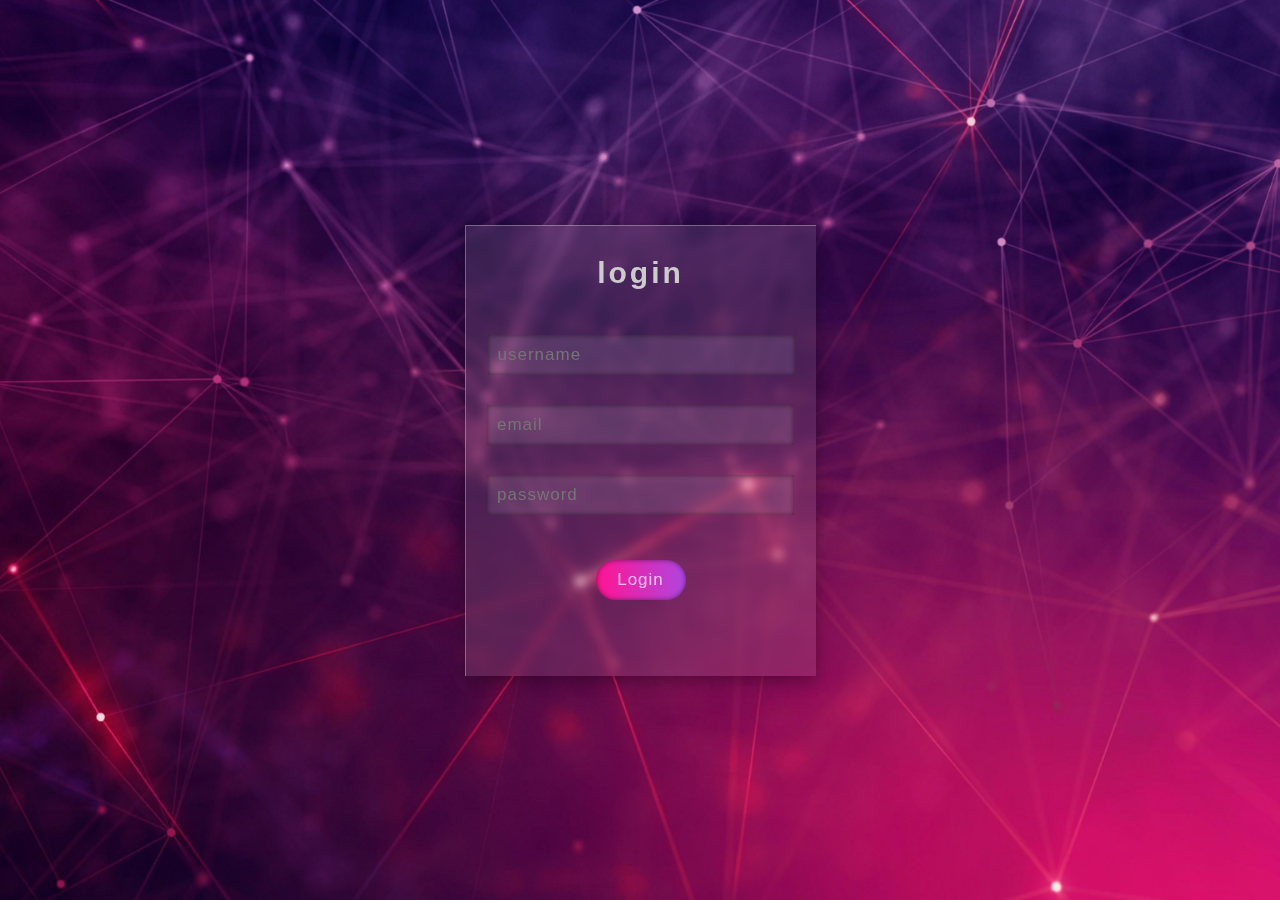
<file: index.html>
<!DOCTYPE html>
<html>

<head>
    <meta charset="utf-8">
    <meta http-equiv="X-UA-Compatible" content="IE=edge">
    <title>glass</title>
    <meta name="description" content="">
    <meta name="viewport" content="width=device-width, initial-scale=1">
    <link rel="stylesheet" href="style.css">
</head>

<body>

    <div class="form-container">
        <form action="" id="form">
            <h3>login</h3>
            <i class="fab fa-facebook"></i>
            <input type="text" placeholder="username" />
            <input type="email" placeholder="email" />

            <input type="password" placeholder="password" />
            <input type="submit" value="Login" />

            <script>
                var form = document.getElementById("form");
                form.addEventListener("mousemove", (e) => {
                    var x = (window.innerWidth / 2 - e.pageX) / 12;
                    var y = (window.innerHeight / 2 - e.pageY) / 12;

                    form.style.transform = "rotateX(" + x + "deg) rotateY(" + y + "deg)"

                });
            </script>

</body>

</html>
</file>
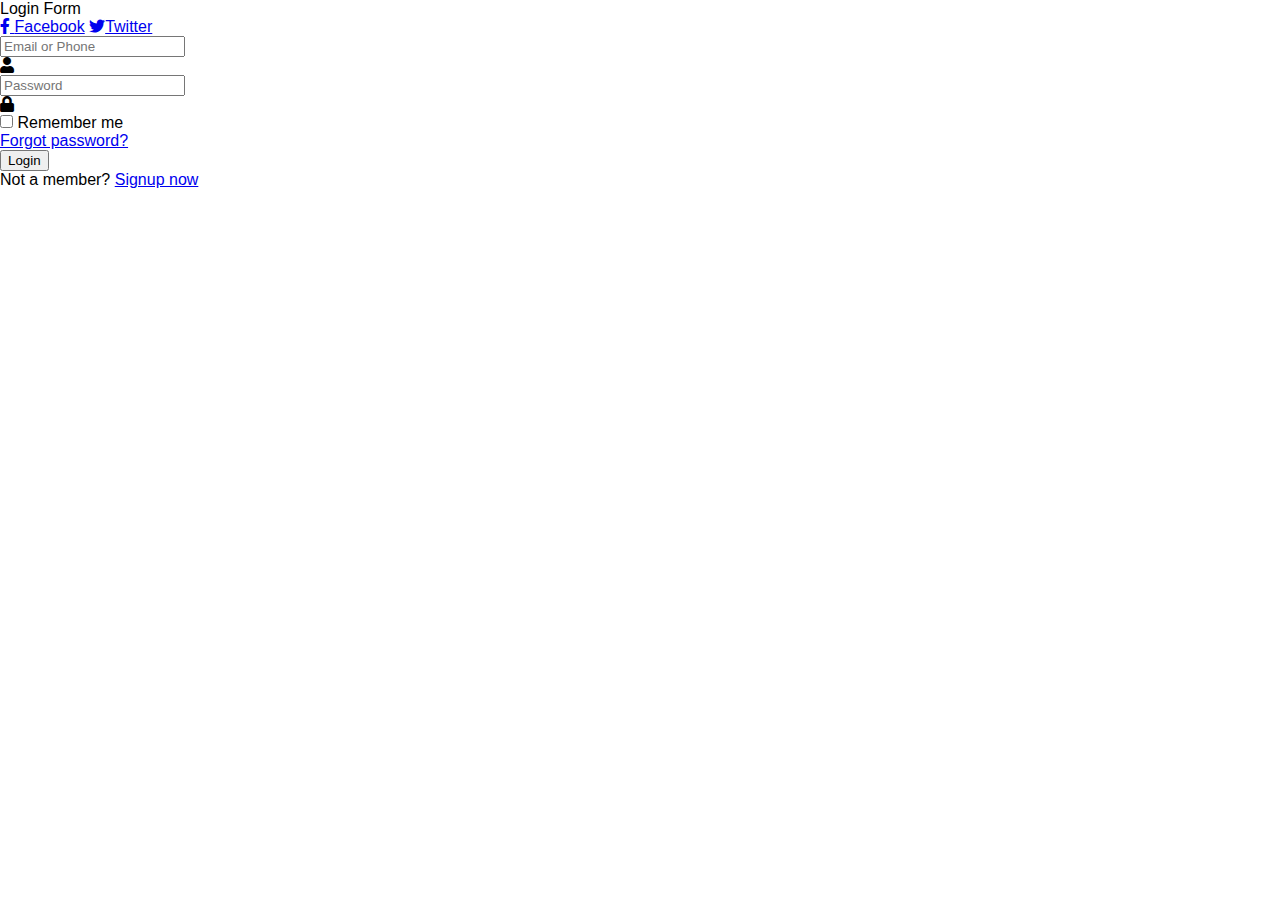
<file: login.html>
<!DOCTYPE html>
<!-- Created By CodingLab - www.codinglabweb.com -->
<html lang="en" dir="ltr">

<head>
    <meta charset="UTF-8" />
    <!---- <title> Login Form | CodingLab </title>--->
    <link rel="stylesheet" href="style.css" />
    <link rel="stylesheet" href="https://cdnjs.cloudflare.com/ajax/libs/font-awesome/5.15.2/css/all.min.css" />
</head>

<body>
    <div class="main_div">
        <div class="title">Login Form</div>
        <div class="social_icons">
            <a href="#"><i class="fab fa-facebook-f"></i> <span>Facebook</span></a>
            <a href="#"><i class="fab fa-twitter"></i><span>Twitter</span></a>
        </div>
        <form action="#">
            <div class="input_box">
                <input type="text" placeholder="Email or Phone" required />
                <div class="icon"><i class="fas fa-user"></i></div>
            </div>
            <div class="input_box">
                <input type="password" placeholder="Password" required />
                <div class="icon"><i class="fas fa-lock"></i></div>
            </div>
            <div class="option_div">
                <div class="check_box">
                    <input type="checkbox" />
                    <span>Remember me</span>
                </div>
                <div class="forget_div">
                    <a href="#">Forgot password?</a>
                </div>
            </div>
            <div class="input_box button">
                <input type="submit" value="Login" />
            </div>
            <div class="sign_up">Not a member? <a href="#">Signup now</a></div>
        </form>
    </div>
</body>

</html>
</file>
<file: style.css>
* {
    margin: 0;
    padding: border-box;
    font-family: Arial, Helvetica, sans-serif;
    transition: all 0.2s linear;
}

.form-container {
    min-height: 100vh;
    width: 100vw;
    display: flex;
    align-items: center;
    justify-content: center;
    background: url(lines2.jpg) no-repeat;
    background-size: cover;
    background-position: center;
    perspective: 1000px;
}

.form-container form {
    height: 450px;
    width: 350px;
    background: rgb(255, 255, 255, 0.1);
    text-align: center;
    border: radius 5px;
    box-shadow: 0 5px 15px rgb(0, 0, 0, 0.3);
    border-top: 1px solid rgb(255, 255, 255, 0.3);
    border-left: 1px solid rgb(255, 255, 255, 0.3);
    border: round;
    backdrop-filter: blur(5px);
    transform-style: preserve-3d;
}

.form-container h3 {
    font-size: 30px;
    padding: 30px 0;
    color: #ccc;
    letter-spacing: 3px;
}

.form-container form i {
    padding: 0.5px;
    font-size: 20px;
    color: #bbb;
}

.form-container form input {
    outline: None;
    border: None;
    height: 40px;
    width: 82%;
    background: rgba(255, 255, 255, 0.1);
    color: rgba(255, 255, 255, 0.7);
    box-shadow: 0 0 5px rgba(0, 0, 0, 0.5) inset;
    font-size: 17px;
    padding: 0 10px;
    margin: 15px 0;
    letter-spacing: 1px;
}

.form-container form input[type="submit"] {
    width: 90px;
    cursor: pointer;
    background: linear-gradient(90deg, deeppink, #af46df);
    margin: 30px;
    border-radius: 50px;
}
</file>
